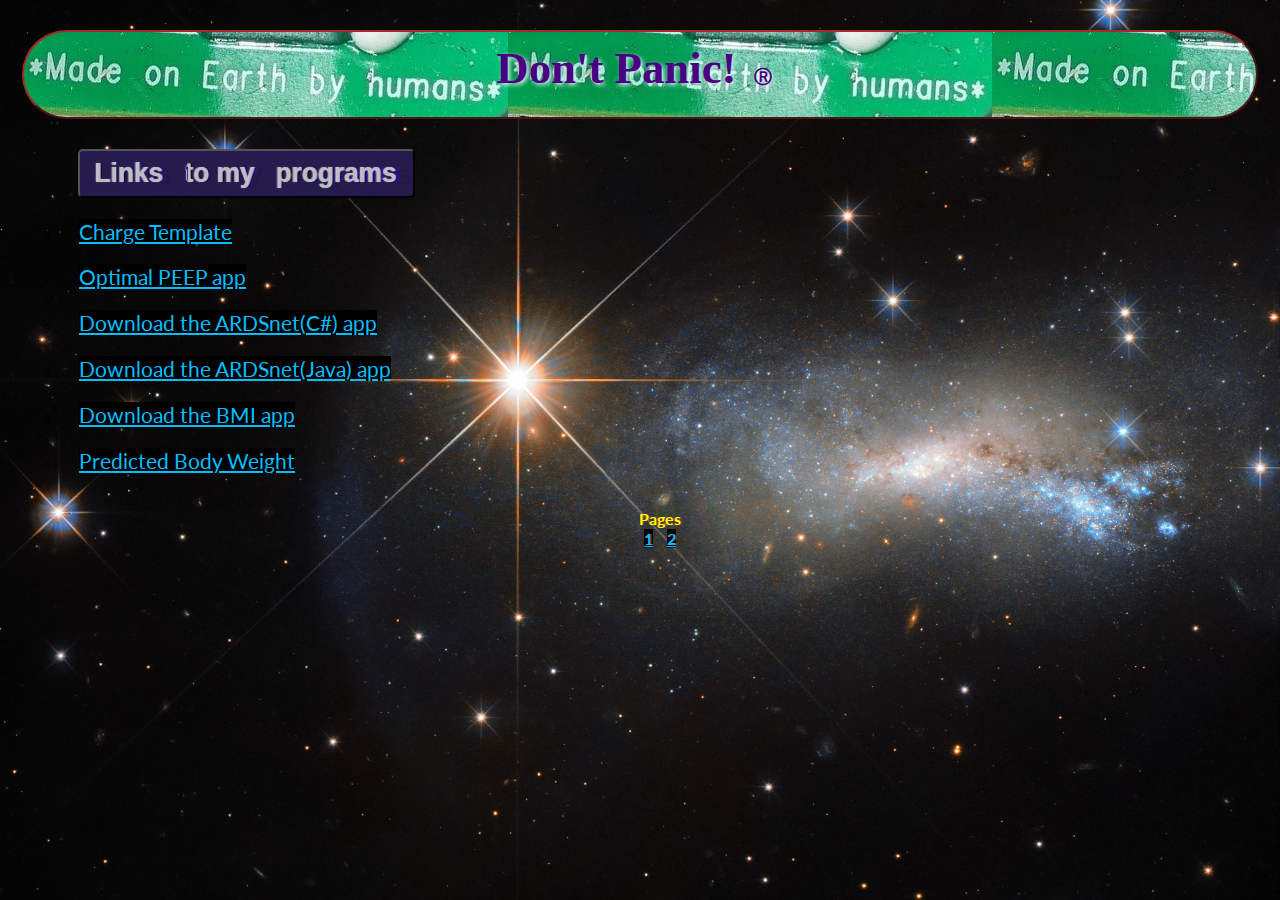
<file: index.html>
<!Doctype html>
<html>
  <head>
      <meta charset="UTF-8">
      <meta name="viewport" content="width=device-width, initial-scale=1.0">
      <meta http-equiv="X-UA-Compatible" content="ie=edge">
      <div id="time"></div>
      <title> Belcan's hobby</title>
      <link rel="stylesheet" href = "mystyle.css">

  </head>

   <body>
         <h1> Don't Panic!<p class="space">&#9415;</p></h1>
         <div id='links'>
           <div class="foo">
           <button> <span class="letter" data-letter="Links">Links</span>
                    <span class="letter" data-letter=" to my "> to my </span>
                    <span class="letter" data-letter="programs">programs</span>
           </button>
         </div>
               <ul id ='programs' style="list-style-type:circle">
                     <li > <p><a target="_blank" href="chargeRT.html"> Charge Template</a></p> </li>
                      <li>  <p><a target="_blank" href="optimalPeep.html"> Optimal PEEP app</a></p> </li>
                      <li>  <p><a target="_blank" href="ards/ARDSnet.exe">Download the  ARDSnet(C#) app</a></p> </li>
                      <li>  <p><a target="_blank" href="ards/ARDS.zip">Download the  ARDSnet(Java) app</a></p> </li>
                      <li>  <p><a target="_blank" href="BMI.zip">Download the  BMI app</a></p> </li>
					  <li>  <p><a target="_blank" href="PBW/index.html">Predicted Body Weight</a></p></li>
           </div>

            <div>

            <ul id='pages'>
                     <li>Pages</li>
                     <li><a href="index.html" title="stay on page one" >1</a>  <a href="page2.html" title=" go to page two">2</a></li>
            </ul>
            </div>
            <script src = "myscript.js"></script>
         </body>
</html>
</file>
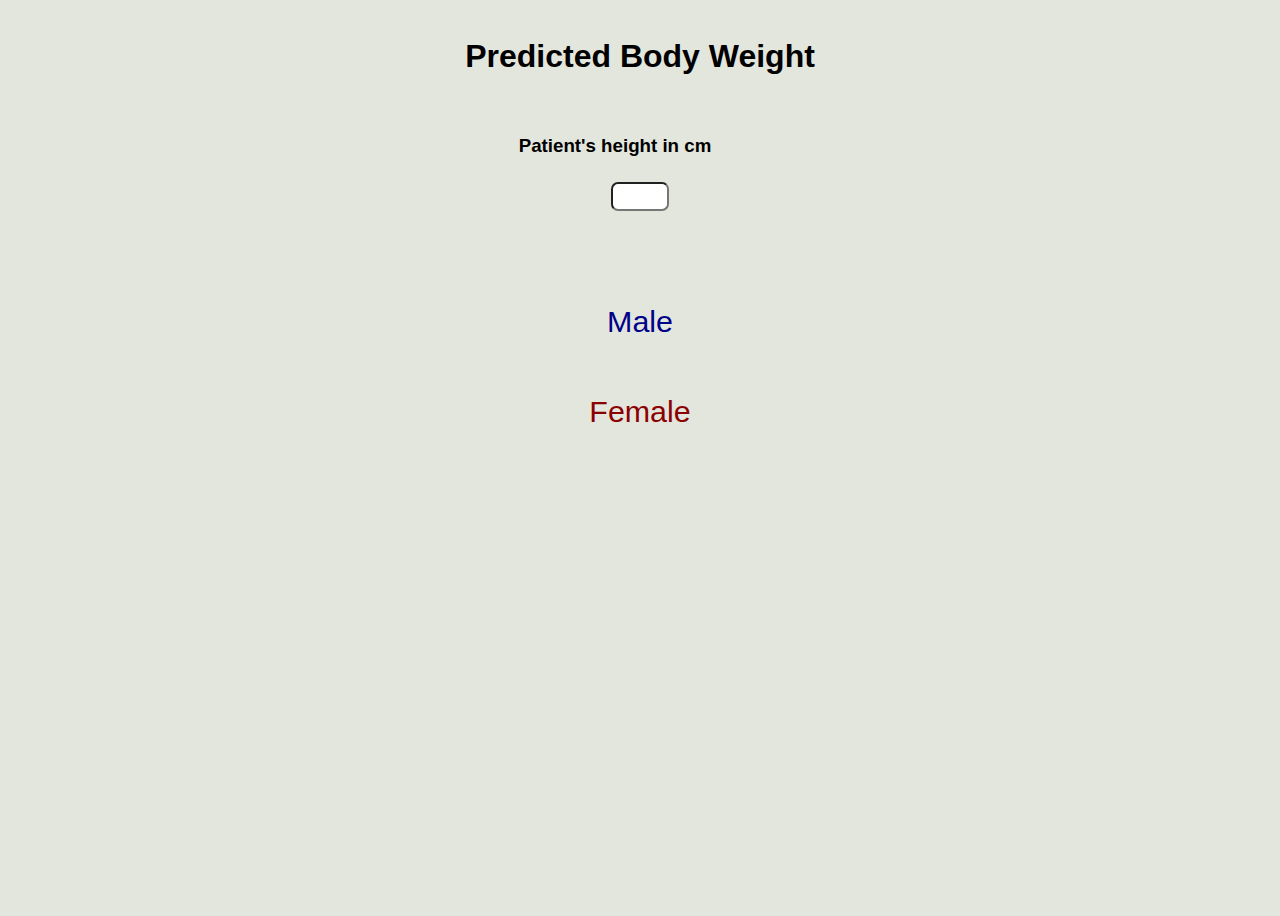
<file: PBW/index.html>
<!DOCTYPE html>
<html lang="en">

<head>
    <meta charset="UTF-8" />
    <title>PBW</title>
    <link rel="stylesheet" href="mystyle.css">
</head>

<body>
    <div>
        <h1 id="pbm">Predicted Body Weight</h1>
    </div>
    <!-- <div>
        <input type="radio" name="gender" value="male" id="male" onClick="changecol('m');onClick=calculateM()">
        <inline id="malCol">Male</inline>
        <input type="radio" name="gender" value="female" id="female" onClick="changecol('f');onClick=calculateF()">
        <inline id="femCol"> Female</inline><br>
    </div> -->
    <div>
        <h3 id="pthight">Patient's height in cm</h3>

        <input type=number id="number">
        <p id="calcpbm"></p>
        <p id="weight"></p>
    </div>

    <div>
        <label>
            <input type="radio" name="gender" value="male" id="male" onClick="changecol('m');onClick=calculateM()"><br>
            <div id="malCol">Male</div>
        </label>
        <label>
            <input type="radio" name="gender" value="female" id="female" onClick="changecol('f');onClick=calculateF()">
            <div id="femCol"> Female</div><br>
        </label>
    </div>

    <!--  <button type="button" id="button" onclick="calculate();onClick = this.style.visibility='hidden'">Calculate</button> -->


    <script src="myscript.js">

    </script>
</body>

</html>
</file>
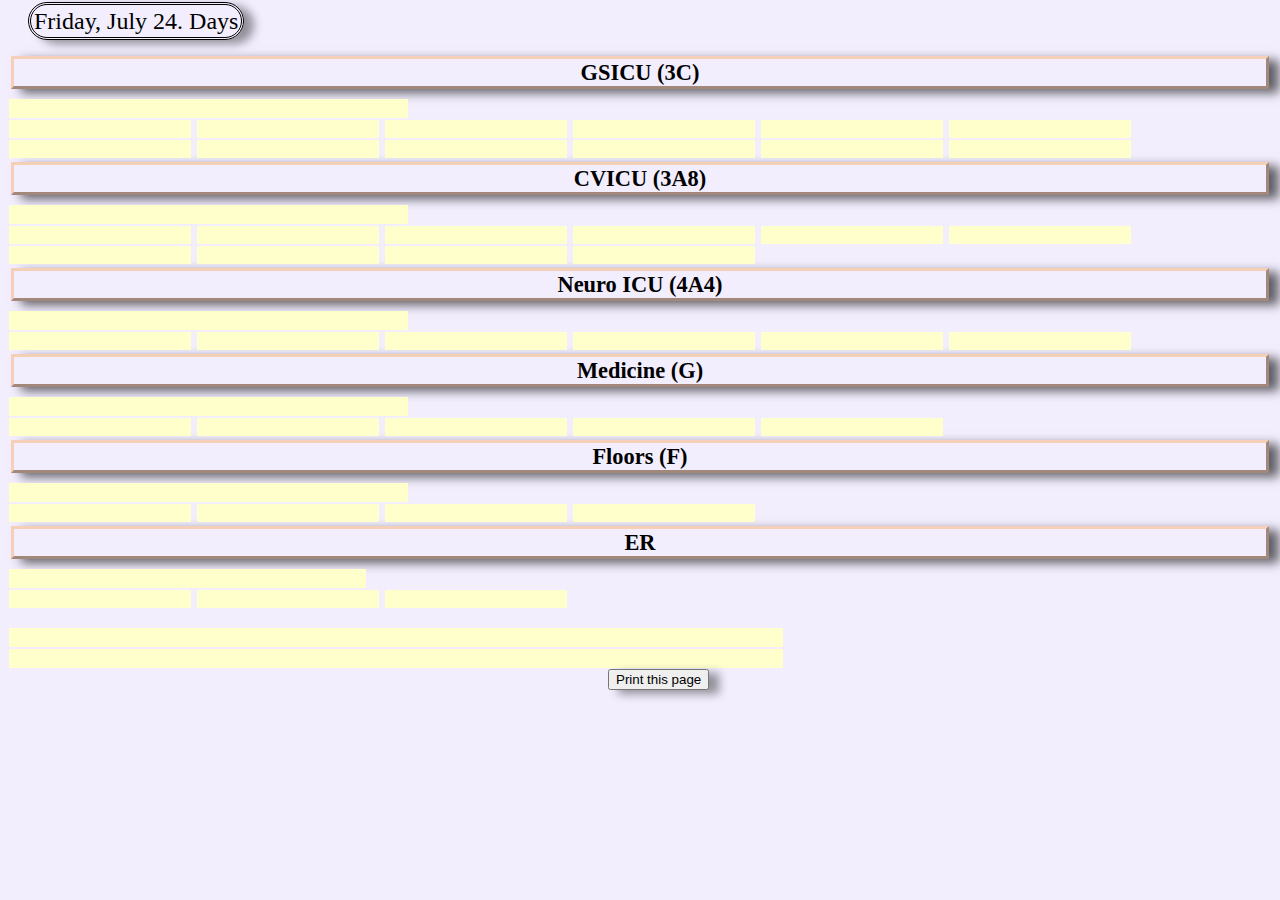
<file: chargeRT.html>
<!DOCTYPE html>
<html>

<head>
  <style type="text/css">
    input {
      border: none;
      padding: 1.5px;
      margin: 1px;
      font-weight: bold;
      background-color: #ffffcc;
      text-transform: uppercase;
      line-height: 90%;
    }

    body {
      background-color: #F2EEFE;
    }

    h3 {
      padding: 0.5px;
      margin: 3px;
      font-size: 1.4em;
      margin-bottom: 9px;
      // margin-right: 200px;
      //cursor: pointer;
      border: outset;
      border-color: #F6CFB9;
      text-align: center;
      box-shadow: 10px 4px 10px rgba(0, 0, 0, 0.6);
    }



    .er:hover {
      -webkit-transform: scaleX(-1);
      transform: scaleX(-1);

    }

    .stats {
      font-style: oblique;
      font-size: 0.9em;
      font-family: Arial, sans-serif;
      font-weight: 200;
    }

    #clockbox {
      border: double;
      border-radius: 25px;
      padding: 3px;
      font-size: 1.5em;
      margin-left: 20px;
      display: inline;
      box-shadow: 10px 4px 10px 0px rgba(0, 0, 0, 0.4);
    }

    #clockbox:hover {
      background-color: #8FFEC3;
      box-shadow: 10px 4px 10px 0px rgba(0, 0, 0, 0.8);


    }

    #printbtn {
      margin-left: 600px;
      -webkit-transition: all 1.3s ease-in-out;
      -moz-transition: all 1.3s ease-in-out;
      -o-transition: all 1.3s ease-in-out;
      -ms-transition: all 1.3s ease-in-out;
      box-shadow: 10px 4px 10px 0px rgba(0, 0, 0, 0.4);
    }

    #printbtn:hover {
      background-color: #77E2F3;
      cursor: pointer;
      -webkit-transform: rotate(360deg) scale(1.3);
      -moz-transform: rotate(360deg) scale(1.3);
      -o-transform: rotate(360deg) scale(1.3);
      -ms-transform: rotate(360deg) scale(1.3);
      box-shadow: 10px 4px 10px 0px rgba(0, 0, 0, 0.8);
    }

    h3:hover {

      color: darkorchid;
    }

    input:hover {

      background-color: #20bca7;

    }

    ::-webkit-input-placeholder {
      /* WebKit, Blink, Edge */
      color: #ffffcc;
    }

    :-moz-placeholder {
      /* Mozilla Firefox 4 to 18 */
      color: #ffffcc;
      opacity: 1;
    }

    ::-moz-placeholder {
      /* Mozilla Firefox 19+ */
      color: #ffffcc;
      opacity: 1;
    }

    :-ms-input-placeholder {
      /* Internet Explorer 10-11 */
      color: #ffffcc;
    }


    @media print {
      ::-webkit-input-placeholder {
        /* WebKit browsers */
        color: transparent;
      }

      :-moz-placeholder {
        /* Mozilla Firefox 4 to 18 */
        color: transparent;
      }

      ::-moz-placeholder {
        /* Mozilla Firefox 19+ */
        color: transparent;
      }

      input :-ms-input-placeholder {
        /* Internet Explorer 10+ */
        color: transparent;
      }
    }


    @media print {
      #printbtn {
        display: none;
      }
    }
  </style>
  <script>

    function myFunction() {
    var button = document.getElementById("gensys");

    if (document.getElementById("gensys").innerHTML === "GSICU (3C) is The Best!") {
        document.getElementById("gensys").innerHTML = "GSICU (3C)";
    }
    else {
        document.getElementById("gensys").innerHTML = "GSICU (3C) is The Best!";
    }
   }

 function otherFunction() {
    var button = document.getElementById("gensys");

    if (document.getElementById("cardio").innerHTML === " CVICU (3A8) Almost as good as 3C!") {
        document.getElementById("cardio").innerHTML = "CVICU (3A8)";
    }
    else {
        document.getElementById("cardio").innerHTML = " CVICU (3A8) Almost as good as 3C!";
    }
   }


var tday = ["Sunday","Monday","Tuesday","Wednesday","Thursday","Friday","Saturday"];
var tmonth = ["January","February","March","April","May","June","July","August","September","October","November","December"];


function GetClock(){
var d=new Date();
var nday=d.getDay(),nmonth=d.getMonth(),ndate=d.getDate(),nhour=d.getHours(),nminute=d.getMinutes();
var shift;
    switch(true){
        case(nhour>7 && nhour<=19):
            shift="Nights";
            break;
        case(nhour>19 || nhour <=7):
            shift="Days";
            break;

    }

document.getElementById('clockbox').innerHTML=""+tday[nday]+", "+tmonth[nmonth]+" "+ndate+ "" + ". "+shift;


}

window.onload=function(){
GetClock();
setInterval(GetClock,1000);
 alert("Hey Charge, if this program opens in Internet Explorer it might not work properly. Close the program, right click the icon, choose 'open with...' and then pick either Firefox or Chrome. Enjoy :-)");
}




    </script>
</head>

<body>
  <div id="clockbox"></div>
  <br>
  <br>
  <form>
    <h3 id="gensys" onclick="myFunction()"> GSICU (3C)</h3>

    <input type="text" size="45" class="stats" placeholder=" stats & responders here">
    <br>
    <input type="text" class="inputBox" placeholder="RT name here" list="adstaff" >
    <datalist id="adstaff" >
    <option value="Adam">
    <option value="Alanna">
    <option value="Alexie P.">
    <option value="Alexis C.">
    <option value="Amy">
    <option value="Amanda B.">
    <option value="Amanda D.">
    <option value="Anna R.">
    <option value="Andrea">
    <option value="Andrew D.">
    <option value="Andrew M.">
    <option value="Andy">
    <option value="Angela">
    <option value="Annette">
    <option value="April">
    <option value="Ashley">
    <option value="Ashlyn">
    <option value="Ben">
    <option value="Brandon">
    <option value="Brenda">
    <option value="Brianna">
    <option value="Brigitte">
    <option value="Cara">
    <option value="Carla">
    <option value="Carmen L.">
    <option value="Carmen R.">
    <option value="Carol">
    <option value="Carolina">
    <option value="Carolyn">
    <option value="Cassandra">
    <option value="Cassie">
    <option value="Chad">
    <option value="Chandra">
    <option value="Chelsea">
    <option value="Cheryl">
    <option value="Chris T.">
    <option value="Christa">
    <option value="Christine La.">
    <option value="Clive">
    <option value="Colin">
    <option value="Courtney">
    <option value="Crystal">
    <option value="Dan D.">
    <option value="Dan L.">
    <option value="Dana">
    <option value="Danielle S.">
    <option value="Danielle W.">
    <option value="Darryl E.">
    <option value="Dawn">
    <option value="Dayris">
    <option value="Don">
    <option value="Donna">
    <option value="Edwin">
    <option value="Ellen">
    <option value="Emily">
    <option value="Eric">
    <option value="Fatima">
    <option value="Felicia">
    <option value="Fiona">
    <option value="Gail">
    <option value="Gillian">
    <option value="Geniene">
    <option value="Graham">
    <option value="Hailey">
    <option value="J.R.">
    <option value="Jamey">
    <option value="Jackie">
    <option value="James">
    <option value="Janet">
    <option value="Jeff W.">
    <option value="Jeremy">
    <option value="Jenna P.">
    <option value="Jenna H.">
    <option value="Jennifer">
    <option value="Jim">
    <option value="Joel">
    <option value="John">
    <option value="Jose">
    <option value="Joshua">
    <option value="Kahlia">
    <option value="Karrie B.">
    <option value="Katherine">
    <option value="Katie">
    <option value="Kayla Wa.">
    <option value="Kayla Wo.">
    <option value="Kelly E.">
    <option value="Kelly T.">
    <option value="Kelsey L.">
    <option value="Kelsey O.">
    <option value="Kerri G.">
    <option value="Kevin">
    <option value="Kim R.">
    <option value="Kirsten">
    <option value="Kole">
    <option value="Kristin">
    <option value="Kristy">
    <option value="Krysta">
    <option value="Kylie">
    <option value="Kyren">
    <option value="Linda">
    <option value="Lindsay Be.">
    <option value="Lindsay T.">
    <option value="Lonnie">
    <option value="Lori M.">
    <option value="Lynsi M.">
    <option value="Marianella">
    <option value="Marie">
    <option value="Mariesa">
    <option value="Marion">
    <option value="Matt">
    <option value="Megan">
    <option value="Melissa">
    <option value="Michelle D.">
    <option value="Michelle O.">
    <option value="Michelle T.">
    <option value="Mike">
    <option value="Murray">
    <option value="Nadia D.">
    <option value="Nadia Q.">
    <option value="Nancy">
    <option value="Nathan">
    <option value="Ngaire">
    <option value="Nick">
    <option value="Nickie">
    <option value="Nicole">
    <option value="Nicole C.">
    <option value="Nicole L.">
    <option value="Nicole N.">
    <option value="Nikki Li.">
    <option value="Parin">
    <option value="Parveen ">
    <option value="Paula">
    <option value="Rachelle">
    <option value="Raquel">
    <option value="Rebecca S.">
    <option value="Rebecca C.">
    <option value="Richard">
    <option value="Rick">
    <option value="Roberta">
    <option value="Robbyn D.">
    <option value="Robyn S.">
    <option value="Roxanne">
    <option value="Ryan">
    <option value="Sabreena N.">
    <option value="Sabrina R.">
    <option value="Samantha">
    <option value="Sara E.">
    <option value="Sandy B.">
    <option value="Sandy S.">
    <option value="Scott">
    <option value="Sean">
    <option value="Shannon">
    <option value="Sharon">
    <option value="Shauna W.">
    <option value="Shawna V.">
    <option value="Shelley">
    <option value="Sijie">
    <option value="Sophie">
    <option value="Stacey">
    <option value="Stanley">
    <option value="Steve">
    <option value="Stephanie">
    <option value="Sue">
    <option value="Susan M.">
    <option value="Sydney">
    <option value="Teresa S.">
    <option value="Terri J.">
    <option value="Tiffany">
    <option value="Tina">
    <option value="Tricia W.">
    <option value="Trisha R.">
    <option value="Tyler">
    <option value="Vanessa">
    <option value="Vonnie">
    <option value="Yaunna">
    <option value="Wendy">
 <!--
    <option value="Amanda P.">
    <option value="Amy J.">
    <option value="Amy K.">
    <option value="Amy M.">
    <option value="Angie">
    <option value="Anne L.">
    <option value="Chantel">
    <option value="Christine Lo.">
    <option value="Chris D.">
    <option value="Danielle B.">
    <option value="Dajana">
    <option value="Danja">
    <option value="Darrell D.">
    <option value="Dave S.">
    <option value="Debra">
    <option value="Dixie">
    <option value="Dustin">
    <option value="Eileen">
    <option value="Elaine">
    <option value="Eric">
    <option value="Gaea">
    <option value="Garry">
    <option value="Ivan">
    <option value="Jeff L.">
    <option value="Jennifer">
    <option value="Jerilyn">
    <option value="Jerod">
    <option value="Jordan">
    <option value="Jordache">
    <option value="Ken">
    <option value="Kelsey E.">
    <option value="Kim A.">
    <option value="Kris J.">
    <option value="Lauren">
    <option value="Leslie">
    <option value="Lindsay Ba.">
    <option value="Lindsay A.">
    <option value="Lori G.">
    <option value="Martin">
    <option value="Megan R.">
    <option value="Megan W.">
    <option value="Michelle H.">
    <option value="Michelle R.">
    <option value="Olivia A.">
    <option value="Olivia C.">
    <option value="Patti">
    <option value="Pritpal">
    <option value="Rei">
    <option value="Rhae-Ann">
    <option value="Rob">
    <option value="Serena">
    <option value="Shamima">
    <option value="Suzanne B.">
    <option value="Tamara">
    <option value="Tara">
    <option value="Teresa A.">
    <option value="Terri S.">
    <option value="Wendy L.">
    <option value="">
 -->
  </datalist>
    <input list="adstaff"  placeholder="RT name here">
    <datalist id="adstaff">
  </datalist>
    <input list="adstaff"  placeholder="RT name here" >
    <datalist id="adstaff">
  </datalist>
    <input list="adstaff"  placeholder="RT name here">
    <datalist id="adstaff">
  </datalist>
    <input list="adstaff"  placeholder="RT name here">
    <datalist id="adstaff">
  </datalist>
    <input list="adstaff"  placeholder="RT name here">
    <datalist id="adstaff">
  </datalist>
    <input list="adstaff"  placeholder="RT name here">
    <datalist id="adstaff">
  </datalist>
    <input list="adstaff"  placeholder="RT name here">
    <datalist id="adstaff">
  </datalist>
    <input list="adstaff"  placeholder="RT name here">
    <datalist id="adstaff">
  </datalist>
    <input list="adstaff" placeholder="RT name here">
    <datalist id="adstaff">
  </datalist>
    <input list="adstaff" placeholder="RT name here">
    <datalist id="adstaff">
  </datalist>
    <input list="adstaff" placeholder="RT name here">
    <datalist id="adstaff">
  </datalist>

    <h3 id="cardio" onclick="otherFunction()"> CVICU (3A8)</h3>
    <input type="text"size="45" class="stats" placeholder=" stats & responders here">
    <br>
    <input list="adstaff"  placeholder="RT name here" >
    <datalist id="adstaff">
  </datalist>
    <input list="adstaff" placeholder="RT name here">
    <datalist id="adstaff">
  </datalist>
    <input list="adstaff" placeholder="RT name here">
    <datalist id="adstaff">
  </datalist>
    <input list="adstaff"  placeholder="RT name here">
    <datalist id="adstaff">
  </datalist>
    <input list="adstaff" placeholder="RT name here" >
    <datalist id="adstaff">
  </datalist>
    <input list="adstaff"  placeholder="RT name here">
    <datalist id="adstaff">
  </datalist>
    <input list="adstaff"  placeholder="RT name here">
    <datalist id="adstaff">
  </datalist>
    <input list="adstaff"  placeholder="RT name here">
    <datalist id="adstaff">
  </datalist>
    <input list="adstaff" placeholder="RT name here">
    <datalist id="adstaff">
  </datalist>
    <input list="adstaff" placeholder="RT name here">
    <datalist id="adstaff">
  </datalist>


    <h3 id= "neuro"> Neuro ICU (4A4)</h3>
    <input type="text" size="45" class="stats" placeholder=" stats & responders here">
    <br>
    <input list="adstaff"  placeholder="RT name here">
    <datalist id="adstaff">
  </datalist>
    <input list="adstaff" placeholder="RT name here">
    <datalist id="adstaff">
  </datalist>
    <input list="adstaff"  placeholder="RT name here">
    <datalist id="adstaff">
  </datalist>
    <input list="adstaff"  placeholder="RT name here">
    <datalist id="adstaff">
  </datalist>
    <input list="adstaff"  placeholder="RT name here">
    <datalist id="adstaff">
  </datalist>
    <input list="adstaff" placeholder="RT name here">
    <datalist id="adstaff">
  </datalist>

    <h3> Medicine (G)</h3>
    <input type="text" size="45" class="stats" placeholder=" stats & responders here">
    <br>
    <input list="adstaff"  placeholder="RT name here">
    <datalist id="adstaff">
  </datalist>
    <input list="adstaff" placeholder="RT name here">
    <datalist id="adstaff">
  </datalist>
    <input list="adstaff"  placeholder="RT name here">
    <datalist id="adstaff">
  </datalist>
    <input list="adstaff"  placeholder="RT name here">
    <datalist id="adstaff">
  </datalist>
    <input list="adstaff"  placeholder="RT name here">
    <datalist id="adstaff">
  </datalist>

    <h3 class="floors"> Floors (F)</h3>
    <input type="text"size="45" class="stats" placeholder=" stats & responders here">
    <br>
    <input list="adstaff"  placeholder="RT name here">
    <datalist id="adstaff">
  </datalist>
    <input list="adstaff"  placeholder="RT name here">
    <datalist id="adstaff">
  </datalist>
    <input list="adstaff"  placeholder="RT name here">
    <datalist id="adstaff">
  </datalist>
    <input list="adstaff" placeholder="RT name here">
    <datalist id="adstaff">
  </datalist>

    <h3 class="er"> ER</h3>
    <input type="text" size="40" class="stats" placeholder=" stats & responders here">
    <br>
    <input list="adstaff"  placeholder="RT name here">
    <datalist id="adstaff">
  </datalist>
    <input list="adstaff" placeholder="RT name here">
    <datalist id="adstaff">
  </datalist>
    <input list="adstaff"  placeholder="RT name here">
    <datalist id="adstaff">
  </datalist>
    <br>
    <br>
    <input type="text"size="90" class="stats" placeholder=" extra information here">
    <input type="text"size="90" class="stats" placeholder=" extra information here">

    <br>
    <button id ="printbtn" type="button" onclick="window.print();" >Print this page</button>
    <br>
</form>

</body>

</html>
</file>
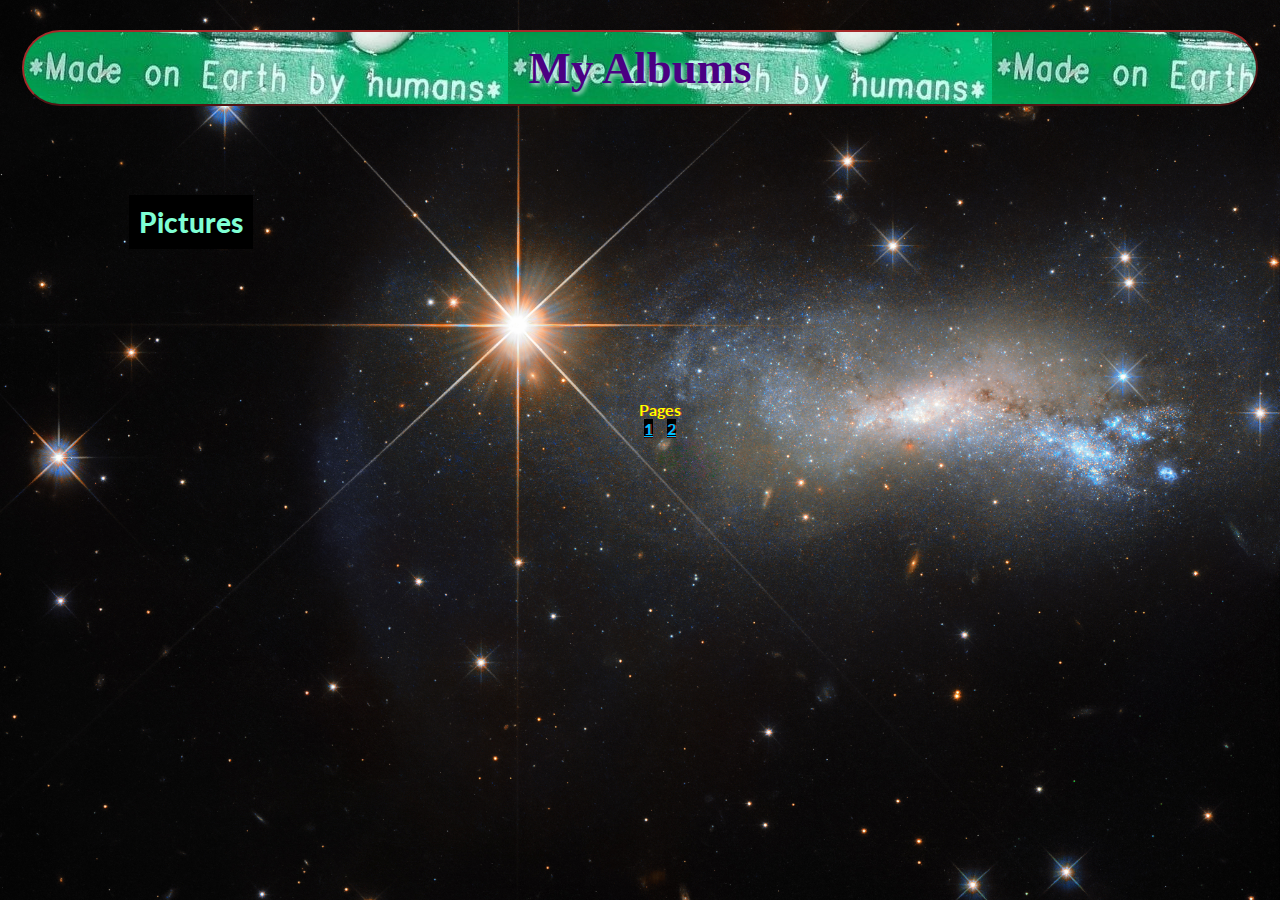
<file: page2.html>
<!DOCTYPE html>
<html lang="en">

<head>
  <meta charset="UTF-8">
  <meta name="viewport" content="width=device-width, initial-scale=1.0">
  <meta http-equiv="X-UA-Compatible" content="ie=edge">
  <title>Belcan's hobby</title>
  <link rel="stylesheet" href="mystyle.css">
</head>

<body>
  <h1>My Albums</h1>

  <br>
  <br>

  <p><a id="pictures" target ="_blank"  href="pictures/pictures.html"> Pictures</a></p>

  <br>
  <br>
  <br>
  <br>
  <br>
  <br>
  <ul id='pages'>
    <li>Pages</li>
    <li><a href="index.html" title="go back to page one">1</a> <a href="page2.html" title="stay on page two">2</a></li>
  </ul>
</body>

</html>
</file>
<file: mystyle.css>
@import url(https://fonts.googleapis.com/css?family=Lato:900);

*,
*:before,
*:after {
    box-sizing: border-box;
}

body {
    font-family: 'Lato', sans-serif;
}

div.foo {
    width: 90%;
    text-align: left;
    padding-left: 33px;
}

.letter {
    display: inline-block;
    font-weight: 900;
    font-size: 1em;
    margin: 0.2em;
    position: relative;
    color: #3011ad;
    transform-style: preserve-3d;
    perspective: 400;
    z-index: 1;
}

.letter:before,
.letter:after {
    position: absolute;
    content: attr(data-letter);
    transform-origin: top left;
    top: 0;
    left: 0;
}

.letter,
.letter:before,
.letter:after {
    transition: all 0.3s ease-in-out;
}

.letter:before {
    color: #bebcc4;
    text-shadow:
        -1px 0px 1px rgba(255, 255, 255, .8),
        1px 0px 1px rgba(0, 0, 0, .8);
    z-index: 3;
    transform:
        rotateX(0deg) rotateY(-15deg) rotateZ(0deg);
}

.letter:after {
    color: rgba(0, 0, 0, .11);
    z-index: 2;
    transform:
        scale(1.08, 1) rotateX(0deg) rotateY(0deg) rotateZ(0deg) skew(0deg, 1deg);
}

.letter:hover:before {
    color: #fafafa;
    transform:
        rotateX(0deg) rotateY(-40deg) rotateZ(0deg);
}

.letter:hover:after {
    transform:
        scale(1.08, 1) rotateX(0deg) rotateY(40deg) rotateZ(0deg) skew(0deg, 22deg);
}

h1 {
    font-family: Butcherman;
    font-size: 280%;
    text-align: center;
    text-shadow: 2px 2px 4px #DEF3F3;
    color: #4B0082;
    background-color: #DEF3F3;
    border-style: outset;
    border-width: 2px;
    border-color: brown;
    border-radius: 100px;
    padding: 10px;
    background-image: url("madeonearth.png");
}

button {
    padding-left: 10px;
    margin-left: 23px;
    font-size: 170%;
    border-radius: 5px;
    background-color: #251b4c;
}

@media only screen and (orientation: portrait) {
    html {
        padding: 0em 0em 47em 0em;
    }
}

body {
    background-color: black;
    background-image: url("space2.jpg");
    background-size: cover;

    background-position: center;
    background-repeat: no-repeat;
    background-size: cover;
    position: relative;
    padding: 0em 0em 22em 0em;
    margin: 22px;
}

p {
    margin-left: 17px;
    margin-right: 1%;
    font-size: 130%
}

.space {
    font-size: 40%;
    display: inline-block;
}

a:hover {
    font-weight: bold;
    text-decoration: none;
    box-shadow: 10px 8px 16px 0px rgba(94, 233, 145, 0.8);
}

a:link {
    background-color: black;
    color: deepskyblue;
}

a:visited {
    color: #6A5ACD;
}

h1:hover {
    color: #800080;
    box-shadow: 10px 8px 16px 0px rgba(94, 233, 145, 0.8);
}

#time {
    font-size: 130%;
    font-family: georgia;
    color: #00FFFF;
    margin-left: 17px;
}

#time:hover {
    color: red;
    background: yellow;
    width: 340px;
    padding: 0 0 0 15px;
    box-shadow: 10px 8px 16px 0px rgba(94, 233, 145, 0.8)
}

#pages {
    text-align: center;
    color: yellow;
    text-shadow: 0.5px 0.3px brown;
    line-height: 1.2;
    font-weight: bold;
    word-spacing: 10px;
    list-style: none;
    position: absolute;
    right: 0;
    left: 0;
    padding-bottom: 1px;
}

#pictures {
    color: aquamarine;
    font-weight: 900;
    font-size: 28px;
    padding: 10px;
    margin-left: 90px;
    text-align: center;
    -webkit-transition: -webkit-transform 0.2s;
    transition: transform 0.2s;
    display: inline-block;
    text-decoration: none;
    position: relative;
}

#pictures:hover {
    -webkit-transform: scale(0.9);
    transform: scale(0.9);
    box-shadow: none;
}

#pictures::before {
    position: absolute;
    top: -2px;
    left: -7px;
    box-sizing: content-box;
    padding: 0 5px;
    width: 100%;
    height: 100%;
    border: 5px solid #741c7c;
    border-radius: 15px;
    content: '';
    opacity: 0;
    -webkit-transition: opacity 0.2s, -webkit-transform 0.2s;
    transition: opacity 0.2s, transform 0.2s;
    -webkit-transform: scale(0.9);
    transform: scale(0.9);
}

#pictures:hover::before {
    opacity: 1;
    -webkit-transform: scale(1.2);
    transform: scale(1.6);
}
</file>
<file: PBW/mystyle.css>
body {
    background-color: #e3e6dc;
    font-family: Arial, Helvetica, sans-serif;
    min-height: 100vh;
}

#pbm {
    margin: auto;
    padding-top: 30px;
    text-align: center;
}

#male {
    margin-left: 181px;
    margin-top: 54px;
    display: none;
}

#female {
    margin-left: 181px;
    margin-top: 54px;
    display: none;

}

#malCol {
    color: darkblue;
    font-size: 1.9rem;
    margin-bottom: 55px;
    text-align: center;
    cursor: pointer;
}

#malCol:hover {
    font-weight: bold;
    text-shadow: 1px 2px 3px #000000;
}

#femCol {
    color: darkred;
    font-size: 1.9rem;
    text-align: center;
    margin-bottom: 33px;
    cursor: pointer;
}

#femCol:hover {
    font-weight: bold;
    text-shadow: 1px 2px 3px #000000;
}


#pthight {
    margin: 60px 50px 25px 0px;
    text-align: center;
}

#number {
    width: 50px;
    margin: 0 auto;
    display: block;
    font-size: 20px;
    margin-bottom: 23px;
    border-radius: 7px;


}

#button {
    margin: 0 auto;
    display: block;
    color: white;
    background: rgba(0, 0, 0, 0.6);
    outline: none;
    cursor: pointer;
    font-size: 1.3rem;
    border-radius: 7px;

}

#button:hover {
    background: rgb(0, 0, 0);
}

#calcpbm {
    margin: 0 0 10px 0px;
    font-size: 30px;
    text-align: center;
}

#weight {

    font-size: 30px;
    font-weight: bold;
    margin: 0px 50px 75px 50px;
    text-align: center;
}
</file>
